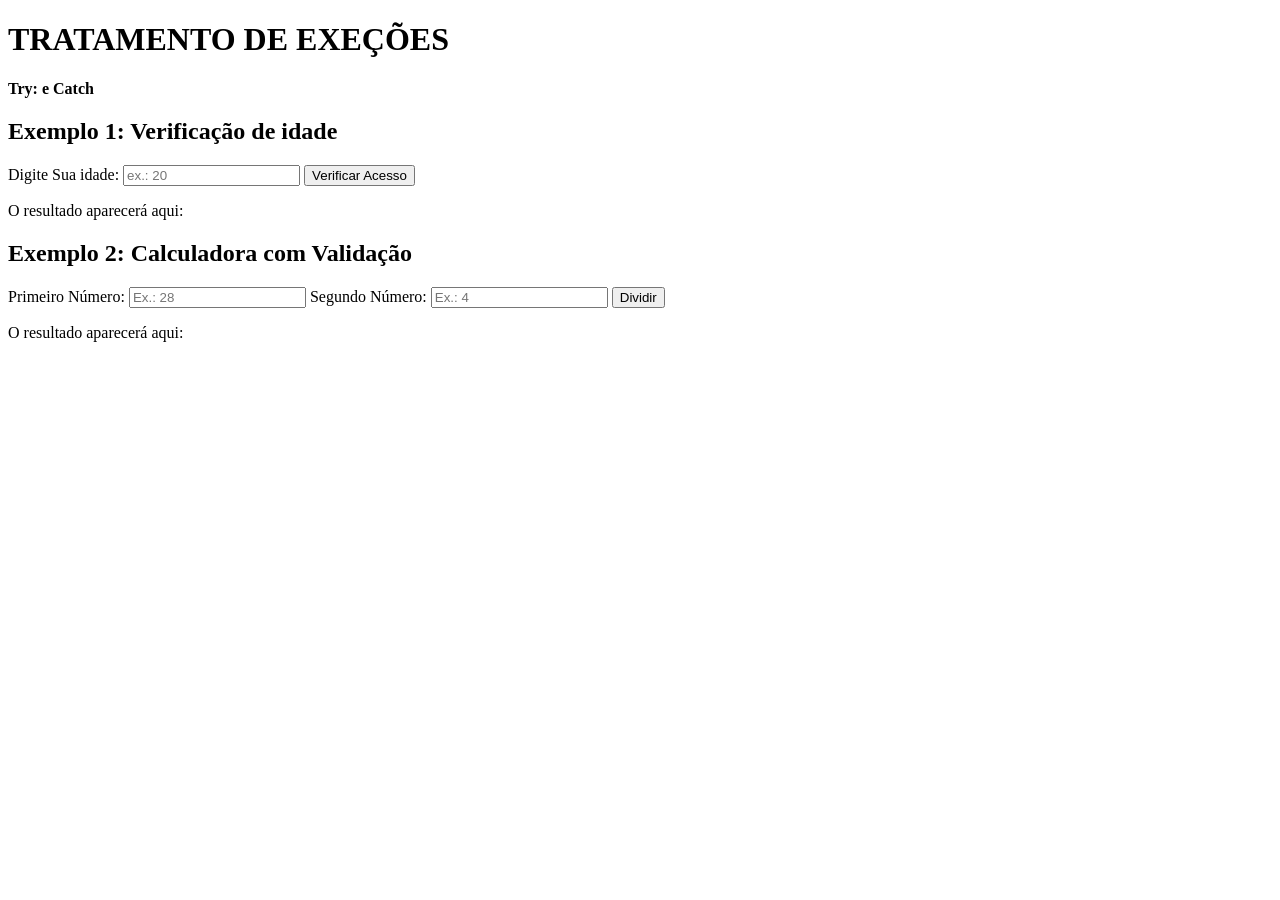
<file: AULA 07 - EXCEPTION/index.html>
<!DOCTYPE html>
<html lang="en">
<head>
    <meta charset="UTF-8">
    <meta name="viewport" content="width=device-width, initial-scale=1.0">
    <title>Document</title>
</head>
<body>

    <main>
        <h1>TRATAMENTO DE EXEÇÕES</h1>
        <P><strong> Try: e Catch</strong></P>
        <section>
            <h2>Exemplo 1: Verificação de idade</h2>
            <label for="idade">Digite Sua idade: </label>
            <input type="number" id="idade" placeholder="ex.: 20">
            <button type="button" id="verificar">Verificar Acesso</button>
            <p id="resultadoIdade" class="resultado">O resultado aparecerá aqui: </p>
            <p id="finalizacaoIdade" class="observacao"></p>
        </section>
        <section>
            <h2>Exemplo 2: Calculadora com Validação</h2>
            <label for="numero1">Primeiro Número: </label>
            <input type="number" id="numero1" placeholder="Ex.: 28">
            <label for="numero2">Segundo Número: </label>
            <input type="number" id="numero2" placeholder="Ex.: 4">
            <button type="button" id="dividir">Dividir</button>
            <p id="resultadoDivisao" class="resultado">O resultado aparecerá aqui: </p>
            <p id="finalizacaoDivisao" class="observacao"></p>
        </section>
    </main>
    <script src="script.js"></script>
</body>
</html>
</file>
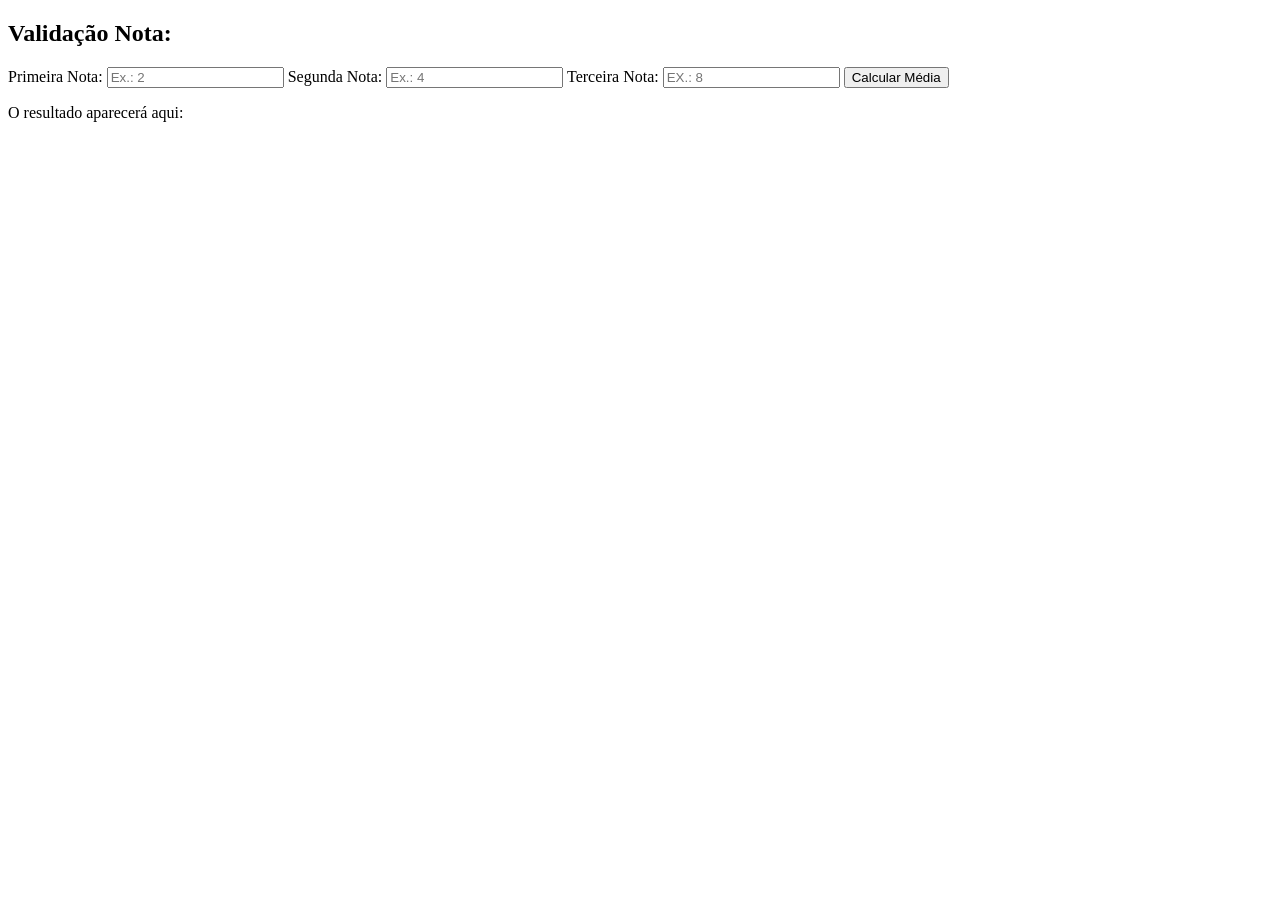
<file: AULA 07 - EXCEPTION/Exercicio Nota/index.html>
<!DOCTYPE html>
<html lang="en">
<head>
    <meta charset="UTF-8">
    <meta name="viewport" content="width=device-width, initial-scale=1.0">
    <title>Document</title>
</head>
<body>
    <main>
         <section>
            <h2>Validação Nota: </h2>
            <label for="nota1">Primeira Nota: </label>
            <input type="number" id="nota1" placeholder="Ex.: 2">
            <label for="nota2">Segunda Nota: </label>
            <input type="number" id="nota2" placeholder="Ex.: 4">
            <label for="nota3">Terceira Nota: </label>
            <input type="number" id="nota3" placeholder="EX.: 8">
            <button type="button" id="media">Calcular Média</button>
            <p id="resultadoMedia" class="resultado">O resultado aparecerá aqui: </p>
            <p id="finalizacaoMedia" class="observacao"></p>
        </section>
    </main>
    <script src="script.js"></script>
</body>
</html>
</file>
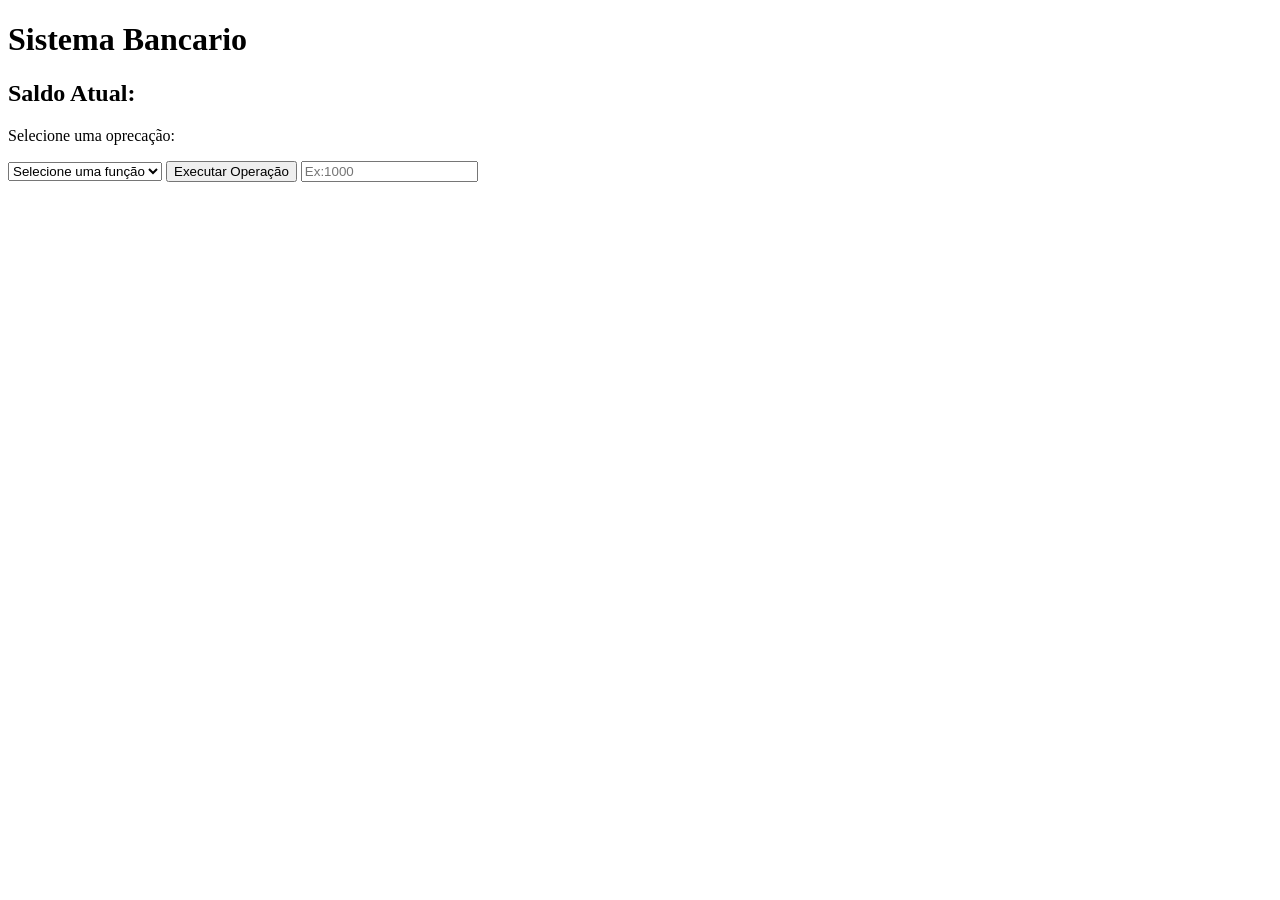
<file: For_While_js/sistema-banco/index.html>
<!DOCTYPE html>
<html lang="en">
<head>
    <meta charset="UTF-8">
    <meta name="viewport" content="width=device-width, initial-scale=1.0">
    <title>Document</title>
</head>
<body>
    <h1>Sistema Bancario</h1>
    <div>
        <h2 id="saldo">Saldo Atual:</h2>
    </div>

    <div>
        <p>Selecione uma oprecação: </p>
        <select id="op" >
            <option value="">Selecione uma função</option>
            <option value ="1">Consultar Saldo</option>
            <option value ="2">Depositar</option>
            <option value ="3">Sacar</option>
            <option value ="4">Ver Extrato</option>
        </select>

        <button type="button" id="executar">Executar Operação</button>

        <input id="input" type="number" min="0" max="saldo" placeholder="Ex:1000">

        <p id="resultado"></p>

        <script src="banco.js"></script>
    </div>
</body>
</html>
</file>
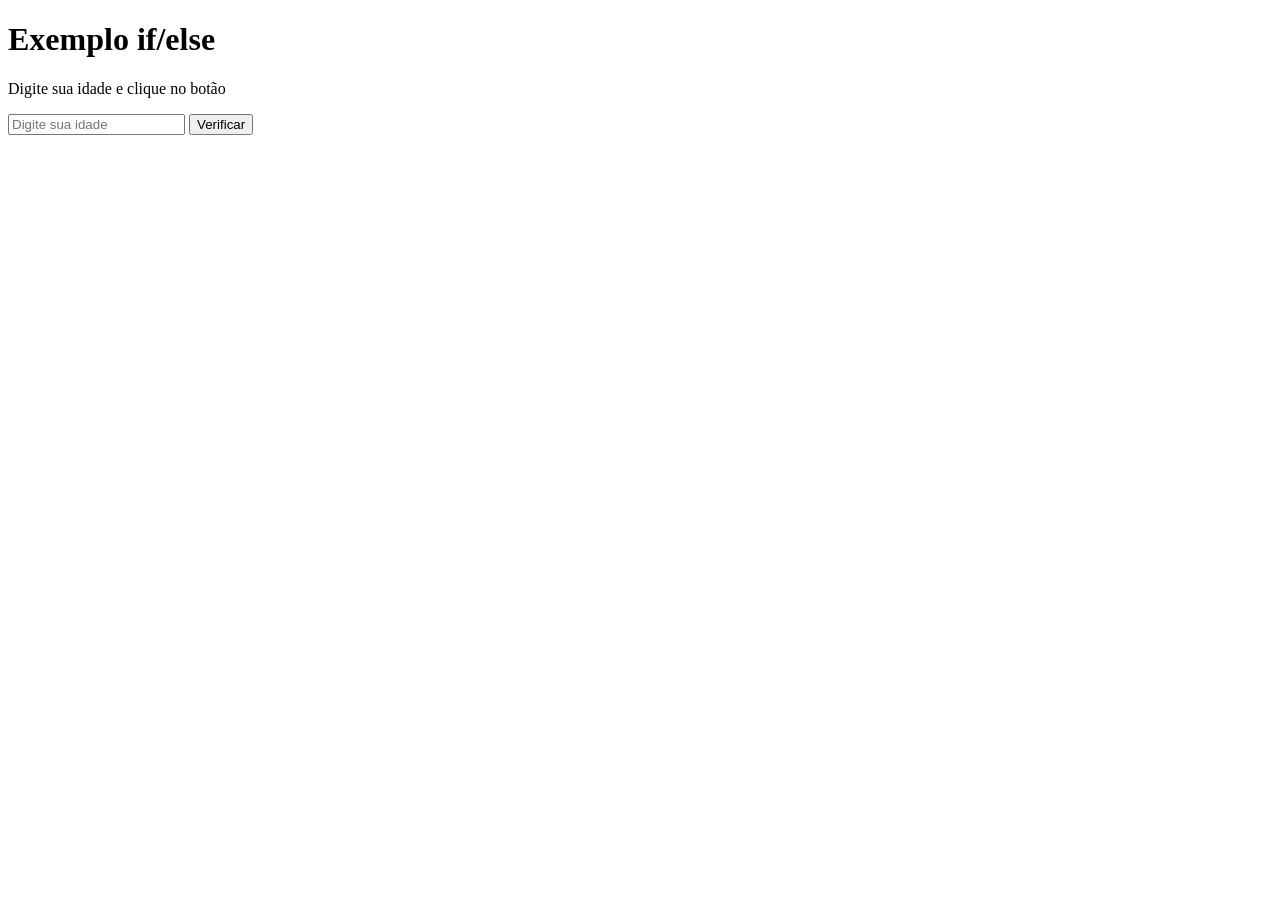
<file: if-else.html>
<!DOCTYPE html>
<html lang="en">
<head>
    <meta charset="UTF-8">
    <meta name="viewport" content="width=device-width, initial-scale=1.0">
    <title>Document</title>
</head>
<body>
    <h1> Exemplo if/else</h1>
    <p> Digite sua idade e clique no botão</p>

    <input type="number" id="idade" placeholder="Digite sua idade">
    <button type="button" id="verificar">Verificar</button> 

    <p id="resultado"></p>

    <script src="if-else.js"></script>
    
</body>
</html>
</file>
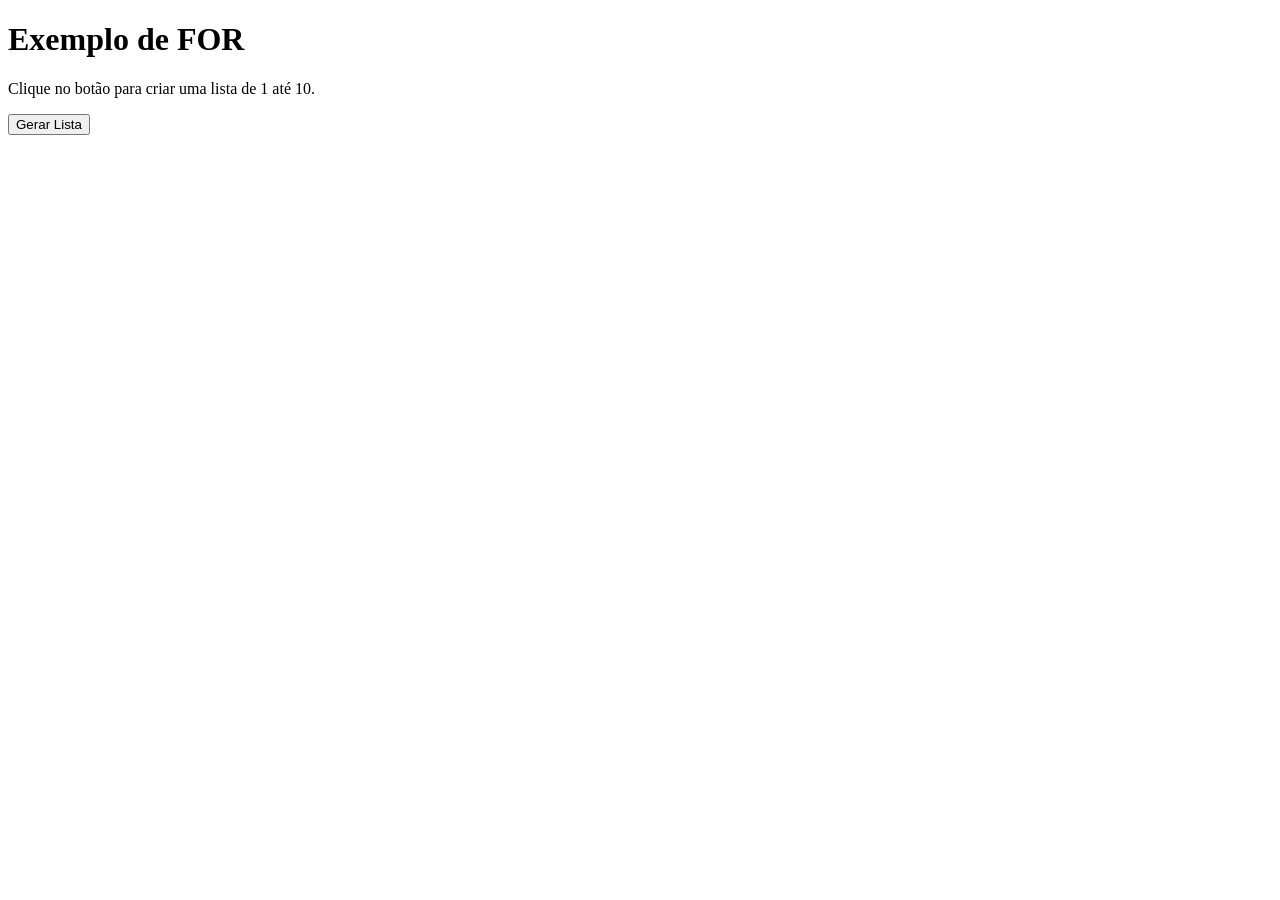
<file: For_While_js/for.html>
<!DOCTYPE html>
<html lang="en">
<head>
    <meta charset="UTF-8">
    <meta name="viewport" content="width=device-width, initial-scale=1.0">
    <title>Document</title>
</head>
<body>
    <h1>Exemplo de FOR</h1>

    <p>Clique no botão para criar uma lista de 1 até 10. </p>

    <button type="button" id="gerar">Gerar Lista</button>

    <ul id="lista"></ul>

    <script src="for.js"></script>
</body>
</html>
</file>
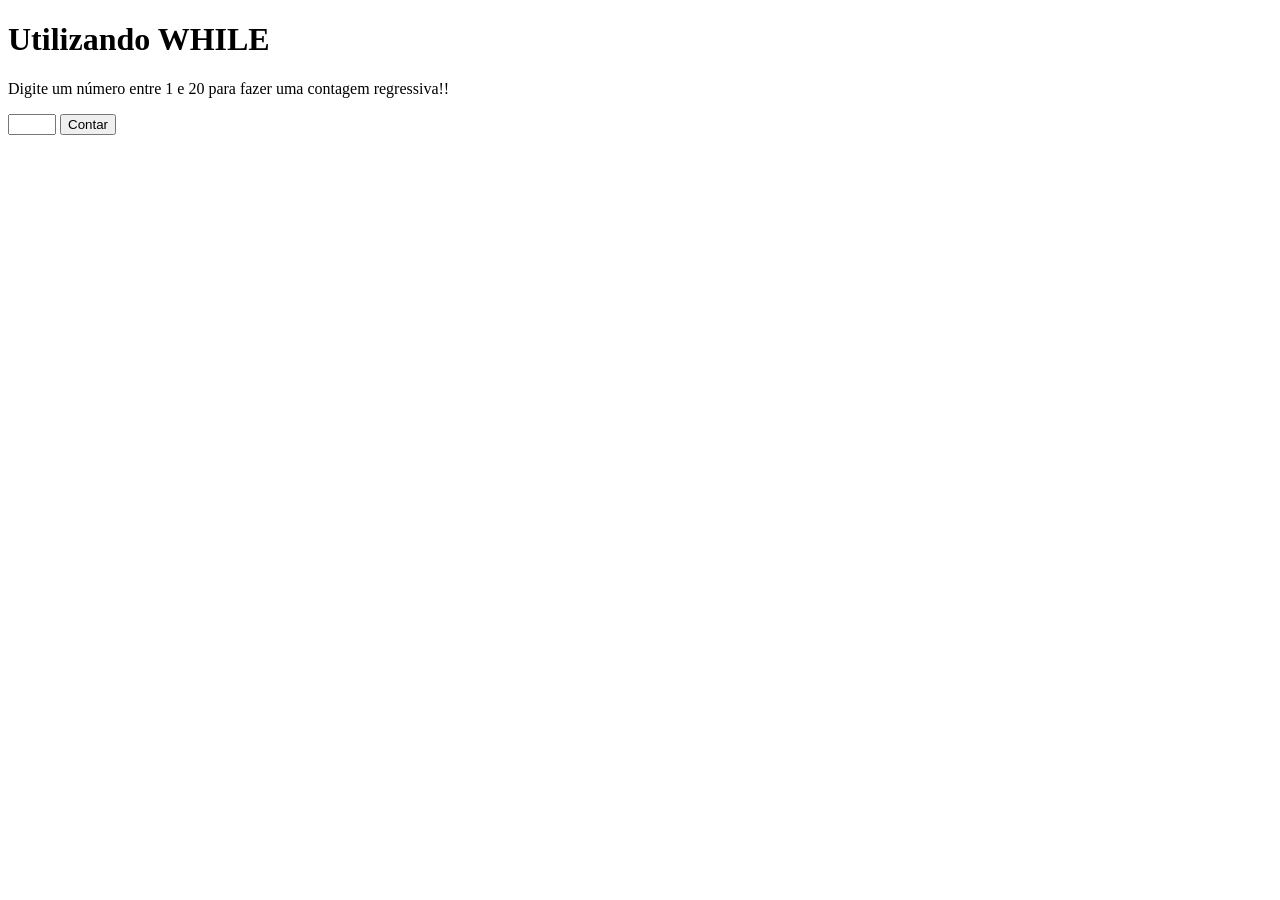
<file: For_While_js/for2.html>
<!DOCTYPE html>
<html lang="en">
<head>
    <meta charset="UTF-8">
    <meta name="viewport" content="width=device-width, initial-scale=1.0">
    <title>Document</title>
</head>
<body>
    <h1>Utilizando WHILE</h1>

    <p>Digite um número entre 1 e 20 para fazer uma contagem regressiva!!</p>

    <input type="number" id="numero" min="1" max="20">

    <button type="button" id="contar">Contar</button>

    <p id="resultado"></p>

    <script src="while2.js"></script>
    
</body>
</html>
</file>
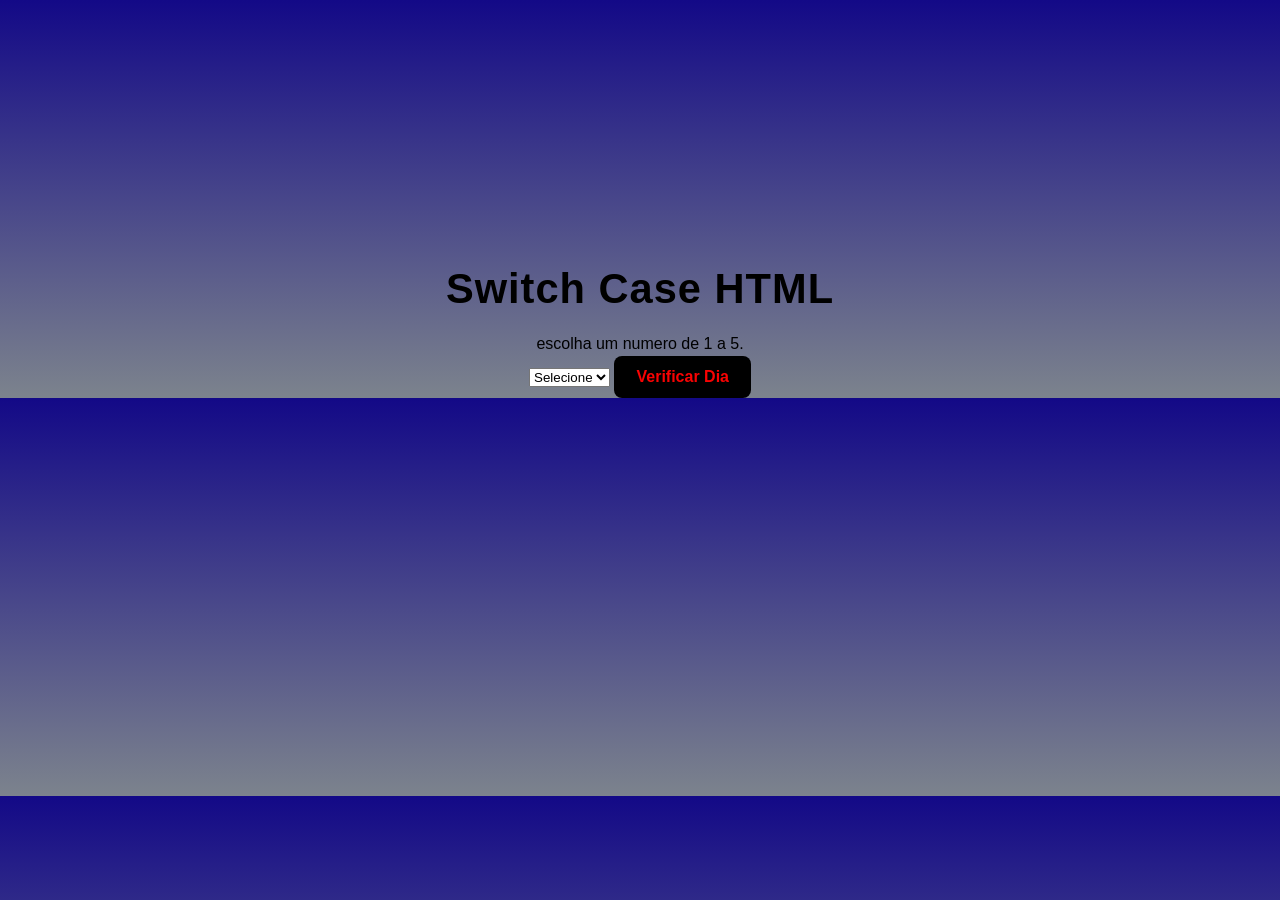
<file: switch_case_html/switch_case.html>
<!DOCTYPE html>
<html lang="en">
<head>
    <meta charset="UTF-8">
    <meta name="viewport" content="width=device-width, initial-scale=1.0">
    <link rel="stylesheet" href="style.css">
    <title>Document</title>
</head>
<header>Switch Case HTML</header>
<body>
    <p>escolha um numero de 1 a 5.</p>
    <select id="dia">
        <option value="">Selecione</option>
        <option value="1">1</option>
        <option value="2">2</option>
        <option value="3">3</option>
        <option value="4">4</option>
        <option value="5">5</option>
        <option value="6">6</option>
        <option value="7">7</option>
    </select>

    <button type="button" id="verificar">Verificar Dia</button>

    <p id="resultado"></p>

    <script src="switch_case.js"></script>
</body>
</html>
</file>
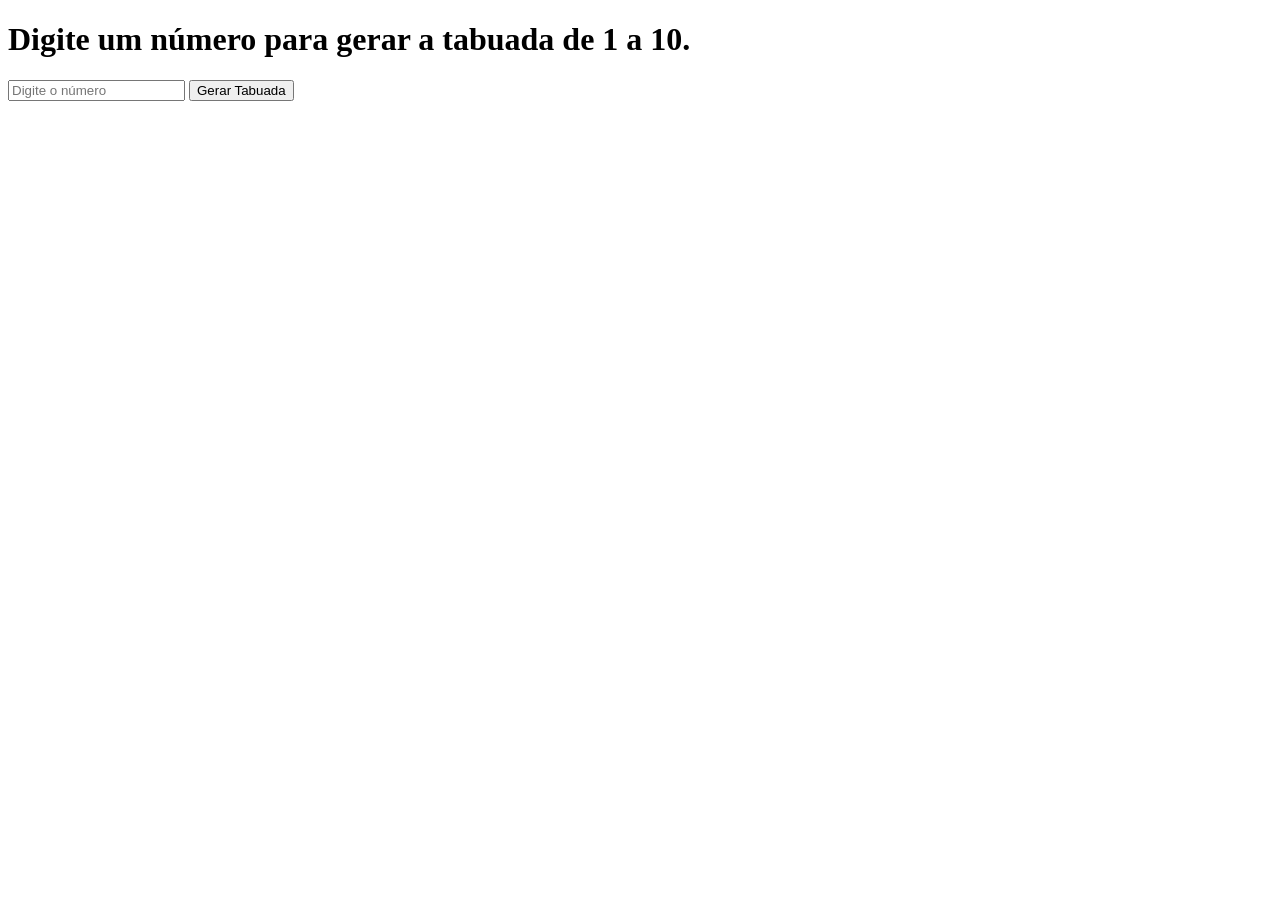
<file: For_While_js/tabuada/tabuada.html>
<!DOCTYPE html>
<html lang="en">
<head>
    <meta charset="UTF-8">
    <meta name="viewport" content="width=device-width, initial-scale=1.0">
    <title>Document</title>
</head>
<body>
    <h1>Digite um número para gerar a tabuada de 1 a 10.</h1>

    <input type="number" id="numero" placeholder="Digite o número">


    <button type="button" id="gerar">Gerar Tabuada</button>

    <ul id="lista"></ul>

     <script src="tabuada.js"></script>
</body>
</html>
</file>
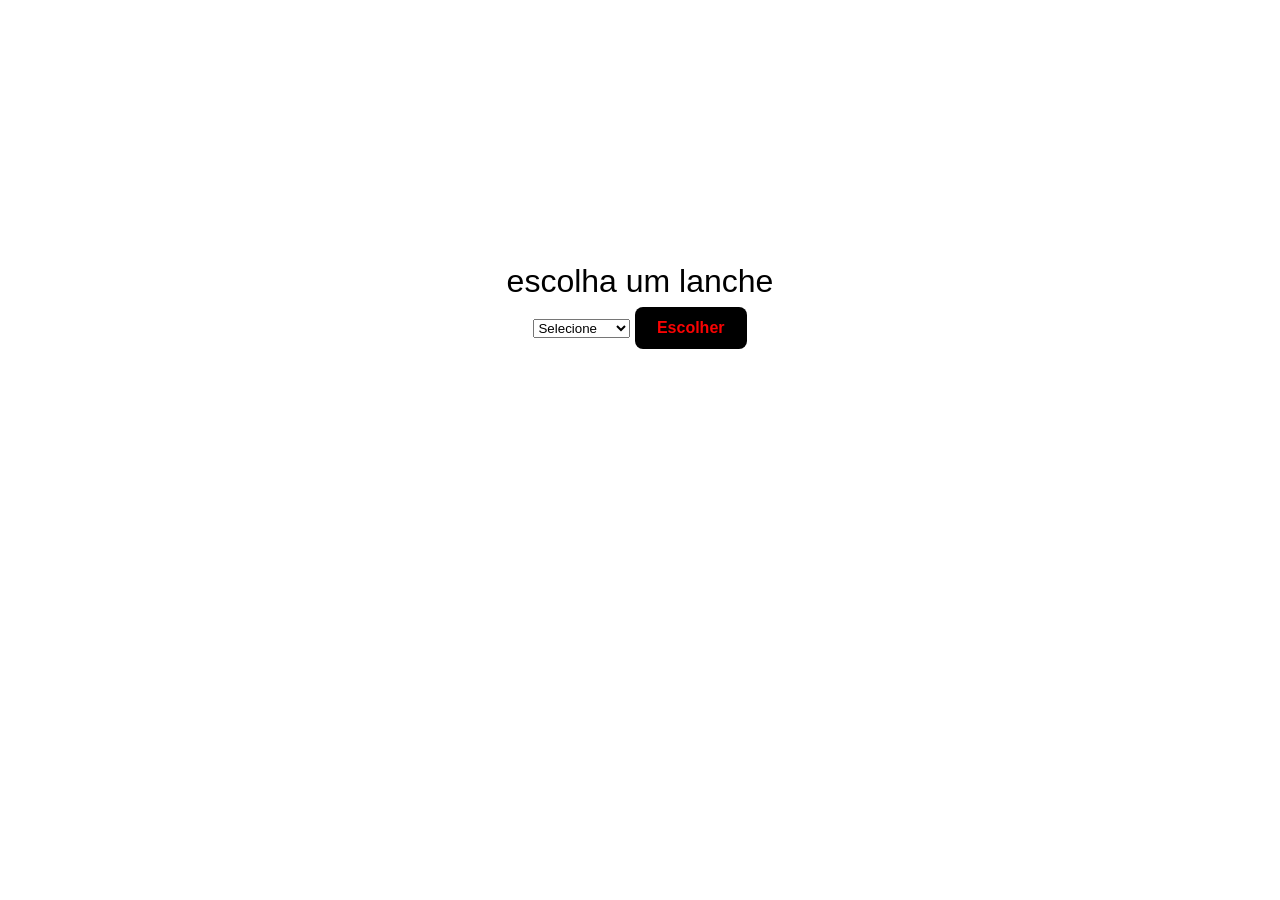
<file: switch_case_html/lanchonete/lanchonete.html>
<!DOCTYPE html>
<html lang="en">
<head>
    <meta charset="UTF-8">
    <meta name="viewport" content="width=device-width, initial-scale=1.0">
    <link rel="stylesheet" href="lanchonete.css">
    <title>Document</title>
</head>
<body>
    <body>
    <p>escolha um lanche </p>
    <select id="lanches">
        <option value="">Selecione</option>
        <option value="1">Hamburguer</option>
        <option value="2">Pizza</option>
        <option value="3">Sorvete</option>
    </select>

    <button type="button" id="verificar">Escolher</button>

    <p id="resultado"></p>

    <script src="script.js"></script>
</body>

</html>
</file>
<file: switch_case_html/style.css>
:root{
    --cor-fundo: #130987;
    --cor-fundo2: #7c838d;
    --cor-branca: #f3f4f6;
}

* {
    box-sizing: border-box;
    margin: 0;
    padding: 0;
}
body {
    font-family: Arial, Helvetica, sans-serif;
    color: #000000;
    line-height: 1.6;
    text-align: center;
    margin-top: 20%;
     background: linear-gradient(180deg,
            var(--cor-fundo),
            var(--cor-fundo2));
    
}
header{
    font-size: 2.6rem;
    font-weight: 700;
    letter-spacing: 1px;
    margin-bottom: 8px
}
button{
    background-color: black;
    color: #f90303;
    border: none;
    padding: 12px 22px;
    border-radius: 8px;font-size: 1rem;
    font-weight: 700;
    cursor: pointer;
    align-self: flex-start;
    transition: 0.3s ease;
}
button:hover{
    background-color: blue;
    transform: translateY(-2px);
    box-shadow: 0 6px 14px rgba(15, 43, 95, 0.22);
}
</file>
<file: switch_case_html/lanchonete/lanchonete.css>
:root{
    --cor-fundo: #130987;
    --cor-fundo2: #7c838d;
    --cor-branca: #f3f4f6;
}

* {
    box-sizing: border-box;
    margin: 0;
    padding: 0;
}
body {
    font-family: Arial, Helvetica, sans-serif;
    color: #000000;
    line-height: 1.6;
    text-align: center;
    margin-top: 20%;  
}
body p{
    font-size: xx-large;
}
button{
    background-color: black;
    color: #f90303;
    border: none;
    padding: 12px 22px;
    border-radius: 8px;font-size: 1rem;
    font-weight: 700;
    cursor: pointer;
    align-self: flex-start;
    transition: 0.3s ease;
}
button:hover{
    background-color: blue;
    transform: translateY(-2px);
    box-shadow: 0 6px 14px rgba(15, 43, 95, 0.22);
}
</file>
